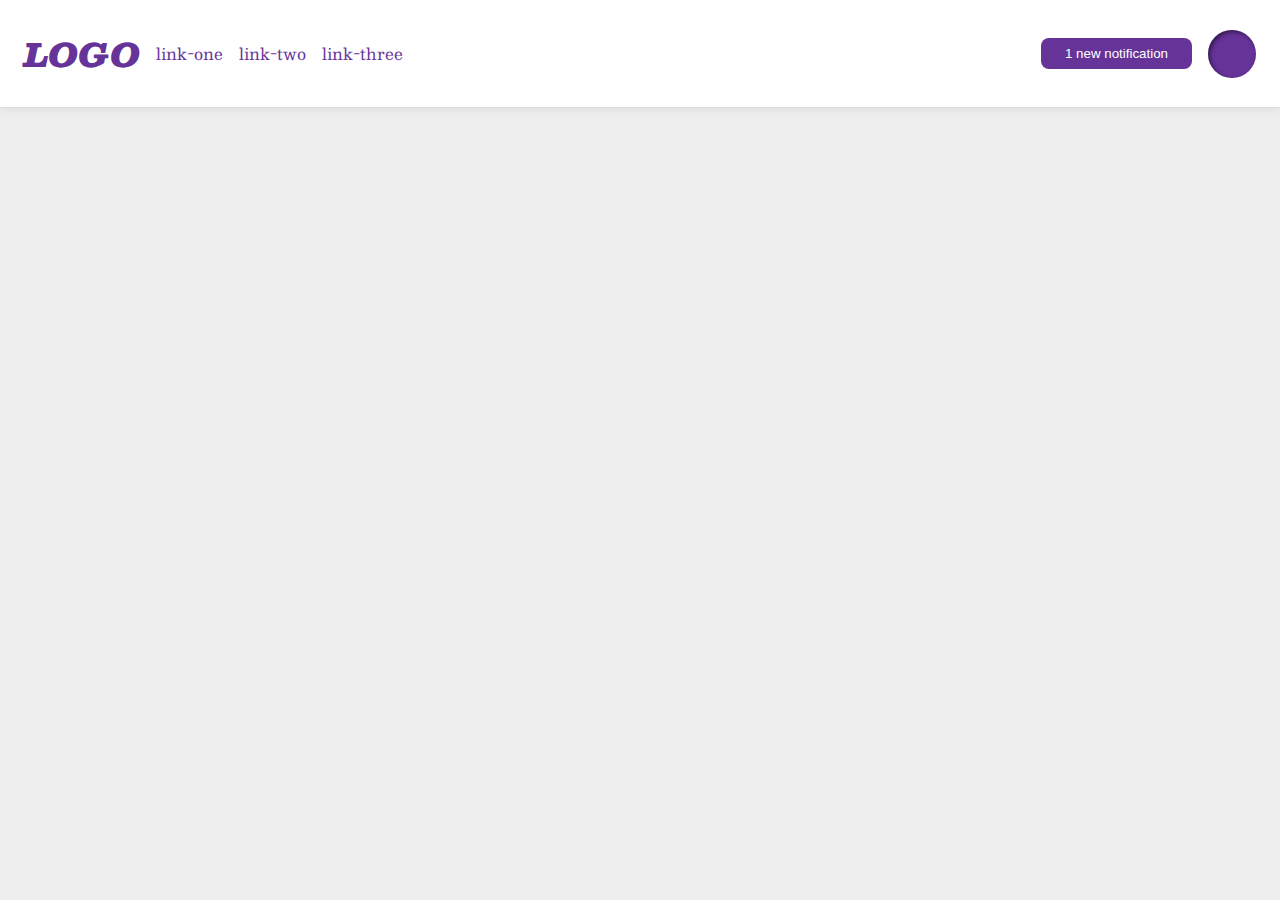
<file: flex/03-flex-header-2/index.html>
<!DOCTYPE html>
<html lang="en">
<head>
  <meta charset="UTF-8">
  <meta http-equiv="X-UA-Compatible" content="IE=edge">
  <meta name="viewport" content="width=device-width, initial-scale=1.0">
  <title>Flex Header 2</title>
  <link rel="stylesheet" href="style.css">
</head>
<body>
  
  <div class="header">
    <div class="left">
      <div class="logo">
        LOGO
      </div>
      <ul class="links">
        <li><a href="google.com">link-one</a></li>
        <li><a href="google.com">link-two</a></li>
        <li><a href="google.com">link-three</a></li>
      </ul>
    </div>
    <div class="right">
      <button class="notifications">
        1 new notification
      </button>
      <div class="profile-image"></div>
    </div>
  </div>
</body>
</html>
</file>
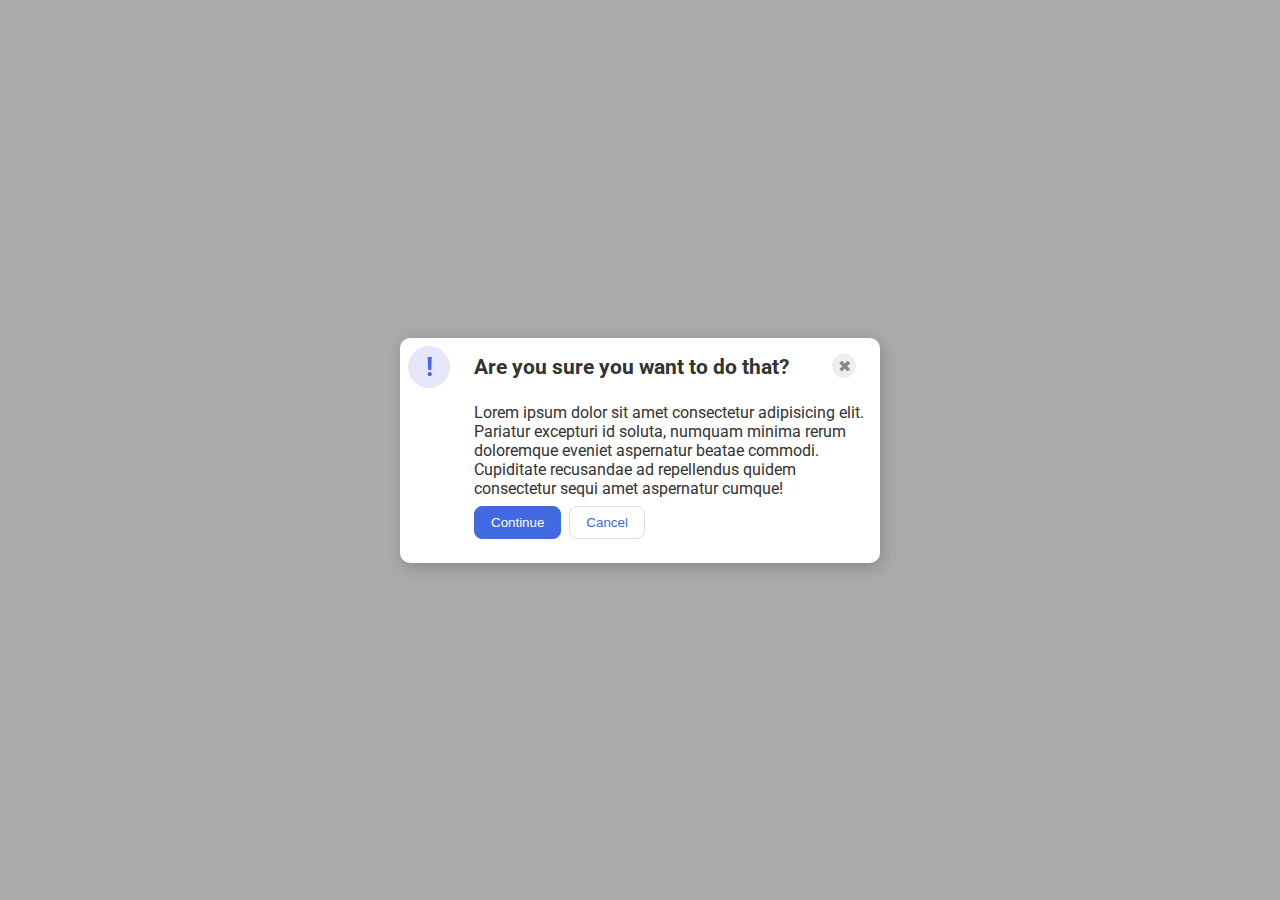
<file: flex/05-flex-modal/index.html>
<!DOCTYPE html>
<html lang="en">
<head>
  <meta charset="UTF-8">
  <meta http-equiv="X-UA-Compatible" content="IE=edge">
  <meta name="viewport" content="width=device-width, initial-scale=1.0">
  <link rel="stylesheet" href="style.css">
  <title>Modal</title>
</head>
<body>
  <div class="modal">
    <div class="icon">!</div>
    <div class="container">
      <div class="header">Are you sure you want to do that?
        <div class="close-button">✖</div>
      </div>
      <div class="text">Lorem ipsum dolor sit amet consectetur adipisicing elit. Pariatur excepturi id soluta, numquam minima rerum doloremque eveniet aspernatur beatae commodi. Cupiditate recusandae ad repellendus quidem consectetur sequi amet aspernatur cumque!</div>
      <div class="buttons">
        <button class="continue">Continue</button>
        <button class="cancel">Cancel</button>
      </div>
  </div>
  </div>
</body>
</html>
</file>
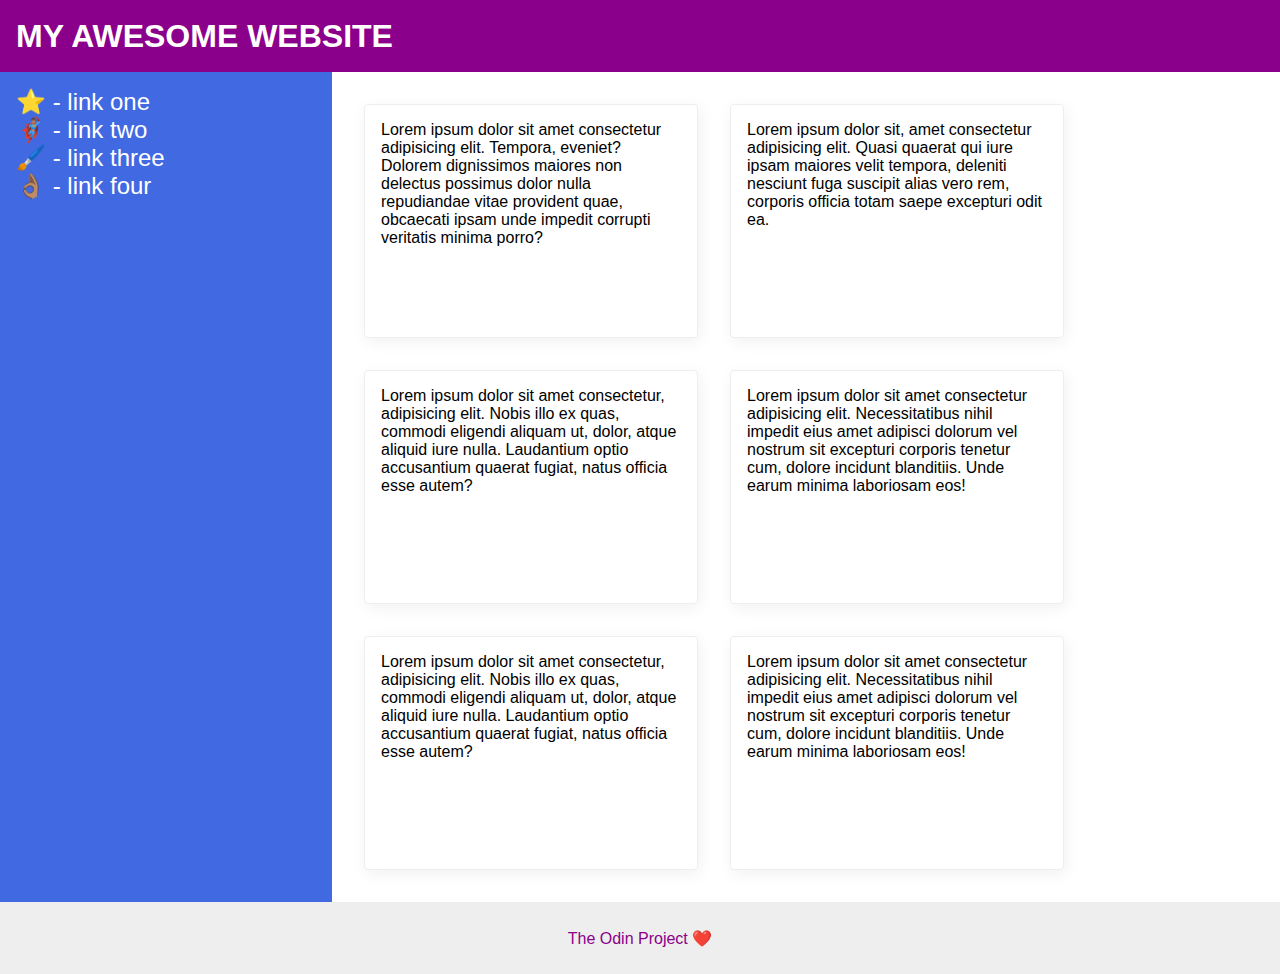
<file: flex/07-flex-layout-2/index.html>
<!DOCTYPE html>
<html lang="en">
<head>
  <meta charset="UTF-8">
  <meta http-equiv="X-UA-Compatible" content="IE=edge">
  <meta name="viewport" content="width=device-width, initial-scale=1.0">
  <title>The Holy Grail</title>
  <link rel="stylesheet" href="style.css">
</head>
<body>
  <div class="header">
    MY AWESOME WEBSITE
  </div>
  <div class="core">
    <div class="sidebar">
      <ul>
        <li><a href="google.com">⭐ - link one</a></li>
        <li><a href="google.com">🦸🏽‍♂️ - link two</a></li>
        <li><a href="google.com">🖌️ - link three</a></li>
        <li><a href="google.com">👌🏽 - link four</a></li>
      </ul>
    </div>

    <div class="content">
      <div class="card">Lorem ipsum dolor sit amet consectetur adipisicing elit. Tempora, eveniet? Dolorem dignissimos maiores non delectus possimus dolor nulla repudiandae vitae provident quae, obcaecati ipsam unde impedit corrupti veritatis minima porro?</div>
      <div class="card">Lorem ipsum dolor sit, amet consectetur adipisicing elit. Quasi quaerat qui iure ipsam maiores velit tempora, deleniti nesciunt fuga suscipit alias vero rem, corporis officia totam saepe excepturi odit ea.</div>
      <div class="card">Lorem ipsum dolor sit amet consectetur, adipisicing elit. Nobis illo ex quas, commodi eligendi aliquam ut, dolor, atque aliquid iure nulla. Laudantium optio accusantium quaerat fugiat, natus officia esse autem?</div>
      <div class="card">Lorem ipsum dolor sit amet consectetur adipisicing elit. Necessitatibus nihil impedit eius amet adipisci dolorum vel nostrum sit excepturi corporis tenetur cum, dolore incidunt blanditiis. Unde earum minima laboriosam eos!</div>
      <div class="card">Lorem ipsum dolor sit amet consectetur, adipisicing elit. Nobis illo ex quas, commodi eligendi aliquam ut, dolor, atque aliquid iure nulla. Laudantium optio accusantium quaerat fugiat, natus officia esse autem?</div>
      <div class="card">Lorem ipsum dolor sit amet consectetur adipisicing elit. Necessitatibus nihil impedit eius amet adipisci dolorum vel nostrum sit excepturi corporis tenetur cum, dolore incidunt blanditiis. Unde earum minima laboriosam eos!</div>
    </div>
  </div>
  <div class="footer">
    The Odin Project ❤️
  </div>
</body>
</html>
</file>
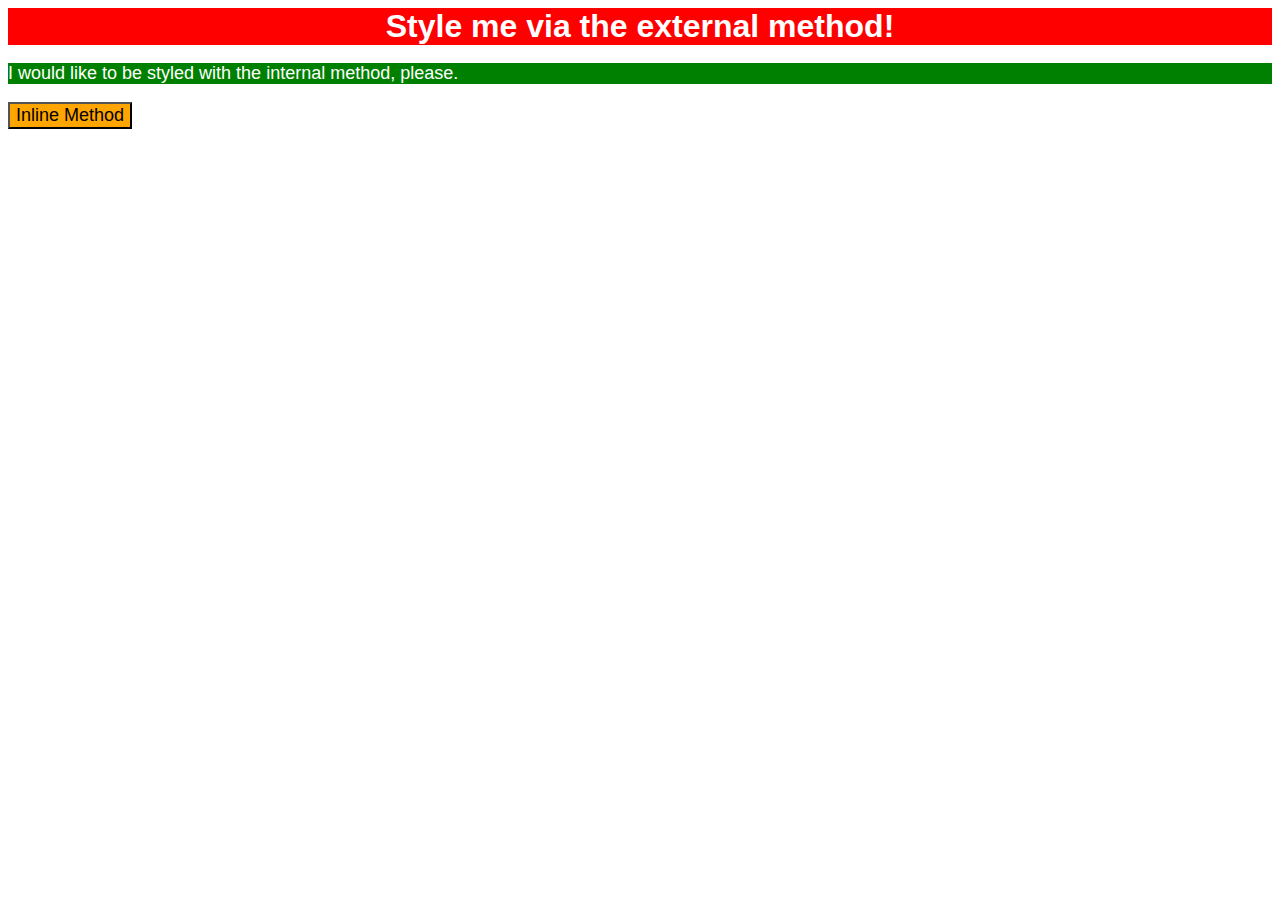
<file: foundations/01-css-methods/index.html>
<!DOCTYPE html>
<html lang="en">
<head>
  <meta charset="UTF-8">
  <meta http-equiv="X-UA-Compatible" content="IE=edge">
  <meta name="viewport" content="width=device-width, initial-scale=1.0">
  <title>Methods for Adding CSS</title>
  <link rel="stylesheet" href="./styles.css">
  <style>
    p {
      color: white;
      background-color: green;
      font-family: Arial, Helvetica, sans-serif;
      font-size:18px;
    }
  </style>

</head>
<body>
  <div>Style me via the external method!</div>
  <p>I would like to be styled with the internal method, please.</p>
  <button style="color: black; font-size:18px; background-color: orange; font-family: Arial, Helvetica, sans-serif">Inline Method</button>
</body>
</html>
</file>
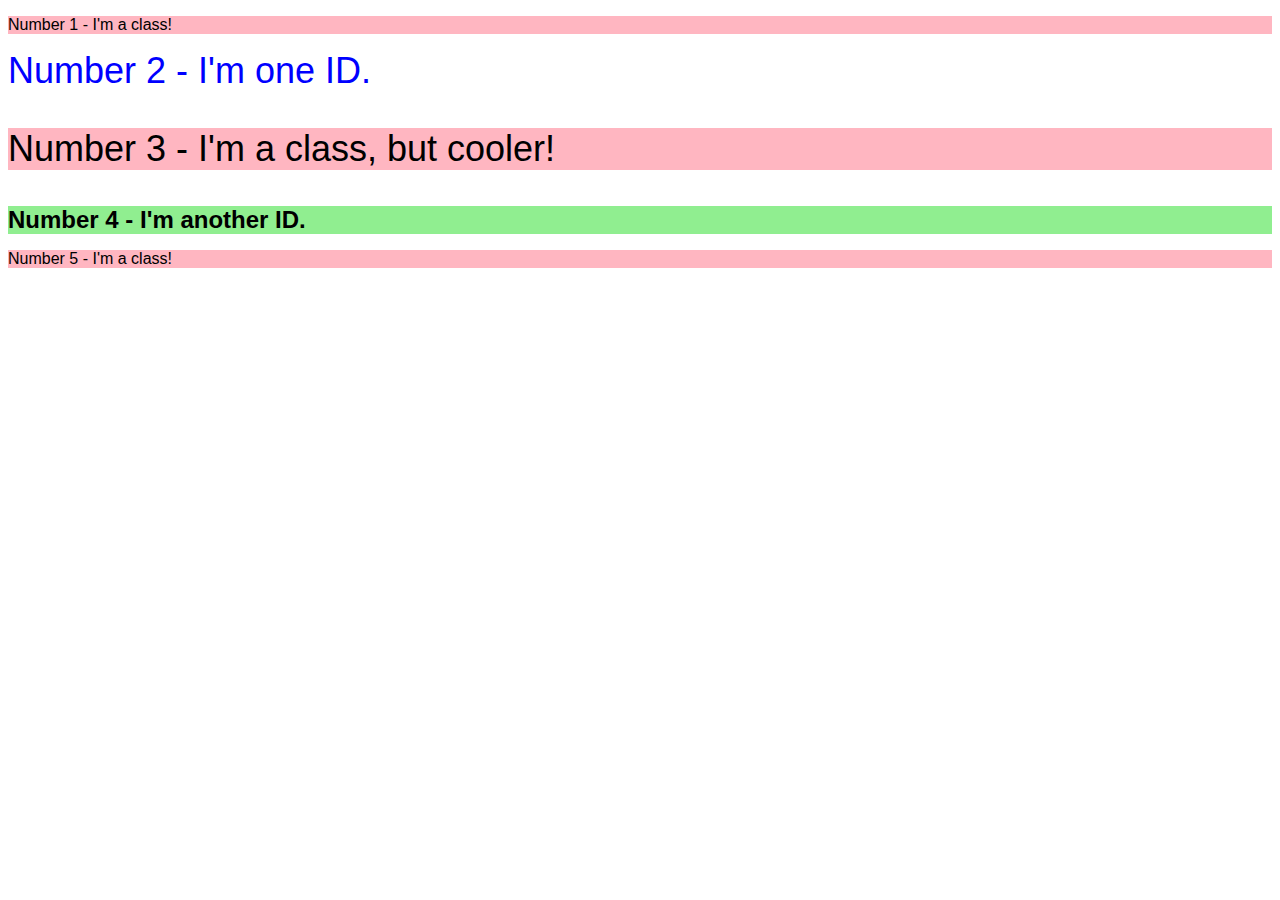
<file: foundations/02-class-id-selectors/index.html>
<!DOCTYPE html>
<html lang="en">
<head>
  <meta charset="UTF-8">
  <meta http-equiv="X-UA-Compatible" content="IE=edge">
  <meta name="viewport" content="width=device-width, initial-scale=1.0">
  <title>Class and ID Selectors</title>
  <link rel="stylesheet" href="style.css">
</head>
<body>
  <p class="odd">Number 1 - I'm a class!</p>
  <div id="two">Number 2 - I'm one ID.</div>
  <p class="odd" id=three>Number 3 - I'm a class, but cooler!</p>
  <div id="four">Number 4 - I'm another ID.</div>
  <p class="odd">Number 5 - I'm a class!</p>
</body>
</html>
</file>
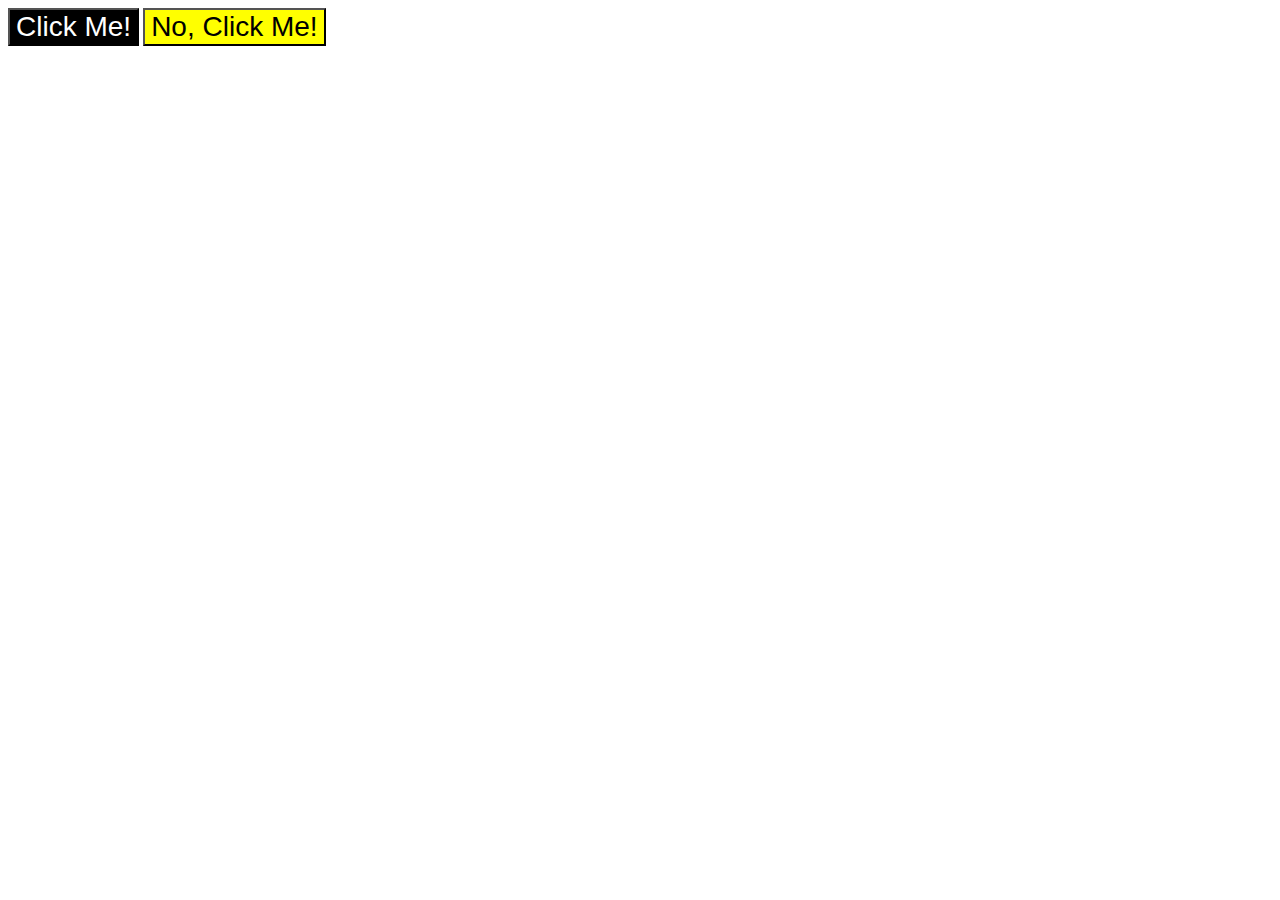
<file: foundations/03-grouping-selectors/index.html>
<!DOCTYPE html>
<html lang="en">
<head>
  <meta charset="UTF-8">
  <meta http-equiv="X-UA-Compatible" content="IE=edge">
  <meta name="viewport" content="width=device-width, initial-scale=1.0">
  <title>Grouping Selectors</title>
  <link rel="stylesheet" href="style.css">
</head>
<body>
  <button class="left">Click Me!</button>
  <button class="right">No, Click Me!</button>
</body>
</html>
</file>
<file: flex/03-flex-header-2/style.css>
/* this is some magical font-importing.  
you'll learn about it later. */
@import url('https://fonts.googleapis.com/css2?family=Besley:ital,wght@0,400;1,900&display=swap');

body {
  margin: 0;
  background: #eee;
  font-family: Besley, serif;
}

.header {
  background: white;
  border-bottom: 1px solid #ddd;
  box-shadow: 0 0 8px rgba(0,0,0,.1);
  display: flex;
  flex-direction: row;
  justify-content: space-between;
  align-items: center;
  padding: 8px;
}



.right, .left{
  display: flex;
  flex-direction: row;
  align-items: center;
  padding: 16px;
  gap: 16px;
  
}

.profile-image {
  background: rebeccapurple;
  box-shadow: inset 2px 2px 4px rgba(0,0,0,.5);
  border-radius: 50%;
  width: 48px;
  height:  48px;
  padding: 0;
  gap: 8px;

}

.logo {
  color: rebeccapurple;
  font-size: 32px;
  font-weight: 900;
  font-style: italic;
}

button {
  border: none;
  border-radius: 8px;
  background: rebeccapurple;
  color: white;
  padding: 8px 24px;
}

a {
  /* this removes the line under our links */
  text-decoration: none;
  color: rebeccapurple;
}

ul {
  display: flex;
  padding: 0;
  list-style-type: none;
  gap: 16px;
}
</file>
<file: flex/05-flex-modal/style.css>
@import url('https://fonts.googleapis.com/css2?family=Roboto:wght@400;700&display=swap');

html, body {
  height: 100%;
}

body {
  font-family: Roboto, sans-serif;
  margin: 0;
  background: #aaa;
  color: #333;
  /* I'll give you this one for free lol */
  display: flex;
  align-items: center;
  justify-content: center;
}

.modal {
  background: white;
  width: 480px;
  border-radius: 10px;
  box-shadow: 2px 4px 16px rgba(0,0,0,.2);
}

.icon {
  color: royalblue;
  font-size: 26px;
  font-weight: 700;
  background: lavender;
  width: 42px;
  height: 42px;
  border-radius: 50%;
  display: flex;
  align-items: center;
  justify-content: center;
}

.close-button {
  background: #eee;
  border-radius: 50%;
  color: #888;
  font-weight: 400;
  font-size: 16px;
  height: 24px;
  width: 24px;
  display: flex;
  align-items: center;
  justify-content: center;
}

button {
  padding: 8px 16px;
  border-radius: 8px;
}

button.continue {
  background: royalblue;
  border: 1px solid royalblue;
  color: white;
}

button.cancel {
  background: white;
  border: 1px solid #ddd;
  color: royalblue;
}

.modal {
  display: flex;
  gap: 8px;
}

.icon {
  flex-shrink: 0;
  margin: 8px;
}
.container {
  display: flex;
  flex-direction: column;
  gap: 8px;
  padding: 8px;
}

.header {
  display: flex;
  align-items: center;
  justify-content: space-between;
  margin: 8px 16px 16px 0px;
  font-weight: bold;
  font-size: 16pt;
}


.buttons{
  display: flex;
  gap: 8px;
  margin-bottom: 16px;

}
</file>
<file: flex/07-flex-layout-2/style.css>
body {
  font-family: -apple-system, BlinkMacSystemFont, 'Segoe UI', Roboto, Oxygen, Ubuntu, Cantarell, 'Open Sans', 'Helvetica Neue', sans-serif;
  margin: 0;
  min-height: 100vh;
  display: flex;
  flex-direction: column;
  justify-content: space-between;
}

.header {
  height: 72px;
  background: darkmagenta;
  color: white;
  display: flex;
  align-items: center;
  justify-content: left;
  font-size: 32px;
  font-weight: 900;
  padding-left: 16px;

}

.footer {
  display: flex;
  height: 72px;
  background: #eee;
  color: darkmagenta;
  align-items: center;
  justify-content: center;
}

.sidebar {
  width: 300px;
  background: royalblue;
  display: flex;
  padding: 16px;
  flex-shrink: 0;
}

ul {
  list-style: none;
  margin: 0;
  padding: 0;
}

a {
  font-size: 24px;
  color: white;
  text-decoration: none;
}

.card {
  border: 1px solid #eee;
  box-shadow: 2px 4px 16px rgba(0,0,0,.06);
  border-radius: 4px;
  height: 200px;
  width: 300px;
  padding: 16px;
}

.core {
  display: flex;
  flex: 1

}

.content {
  display: flex;
  flex-direction: row;
  padding: 32px;
  gap: 32px;
  flex-wrap: wrap;
  align-items:flex-start;

}
</file>
<file: foundations/01-css-methods/styles.css>
div {
    color: white;
    background-color: red;
    font-weight: bold;
    font-size: x-large;
    font-family: Arial, Helvetica, sans-serif;
    text-align: center;
    font-size: 32px;
}
</file>
<file: foundations/02-class-id-selectors/style.css>
.odd {
    background-color: lightpink;
    font-family: Verdana, Geneva, Tahoma, sans-serif;
}

#two {
    color:blue;
    font-size: 36px;
    font-family: Verdana, Geneva, Tahoma, sans-serif;
}

#three {
    font-size: 36px;
}

#four {
    background-color: lightgreen;
    font-weight: bold;
    font-size: 24px;
    font-family: Verdana, Geneva, Tahoma, sans-serif;
}
</file>
<file: foundations/03-grouping-selectors/style.css>
.left,
.right {
    font-size: 28px;
    font-family: Arial, Helvetica, sans-serif;
}

.left {
    color: white;
    background-color: black;
}

.right {
    color: black;
    background-color: yellow;
}
</file>
